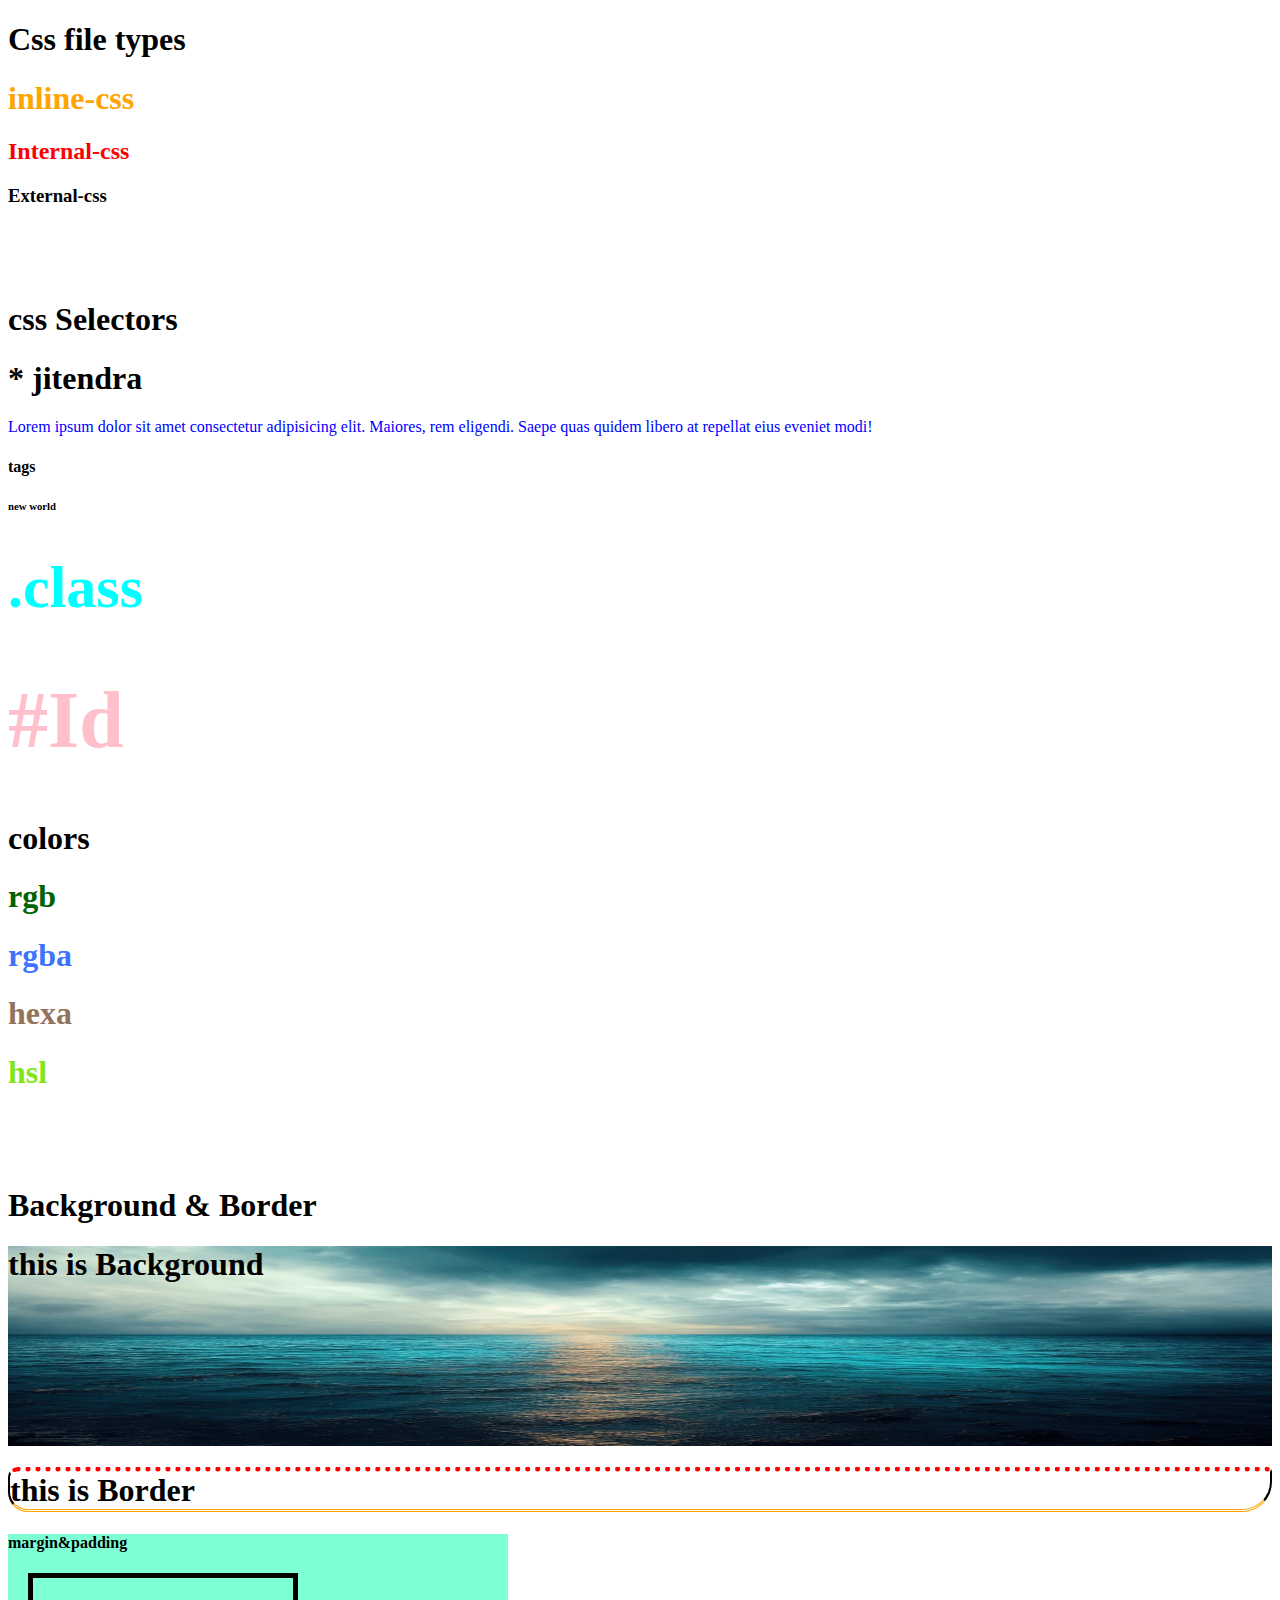
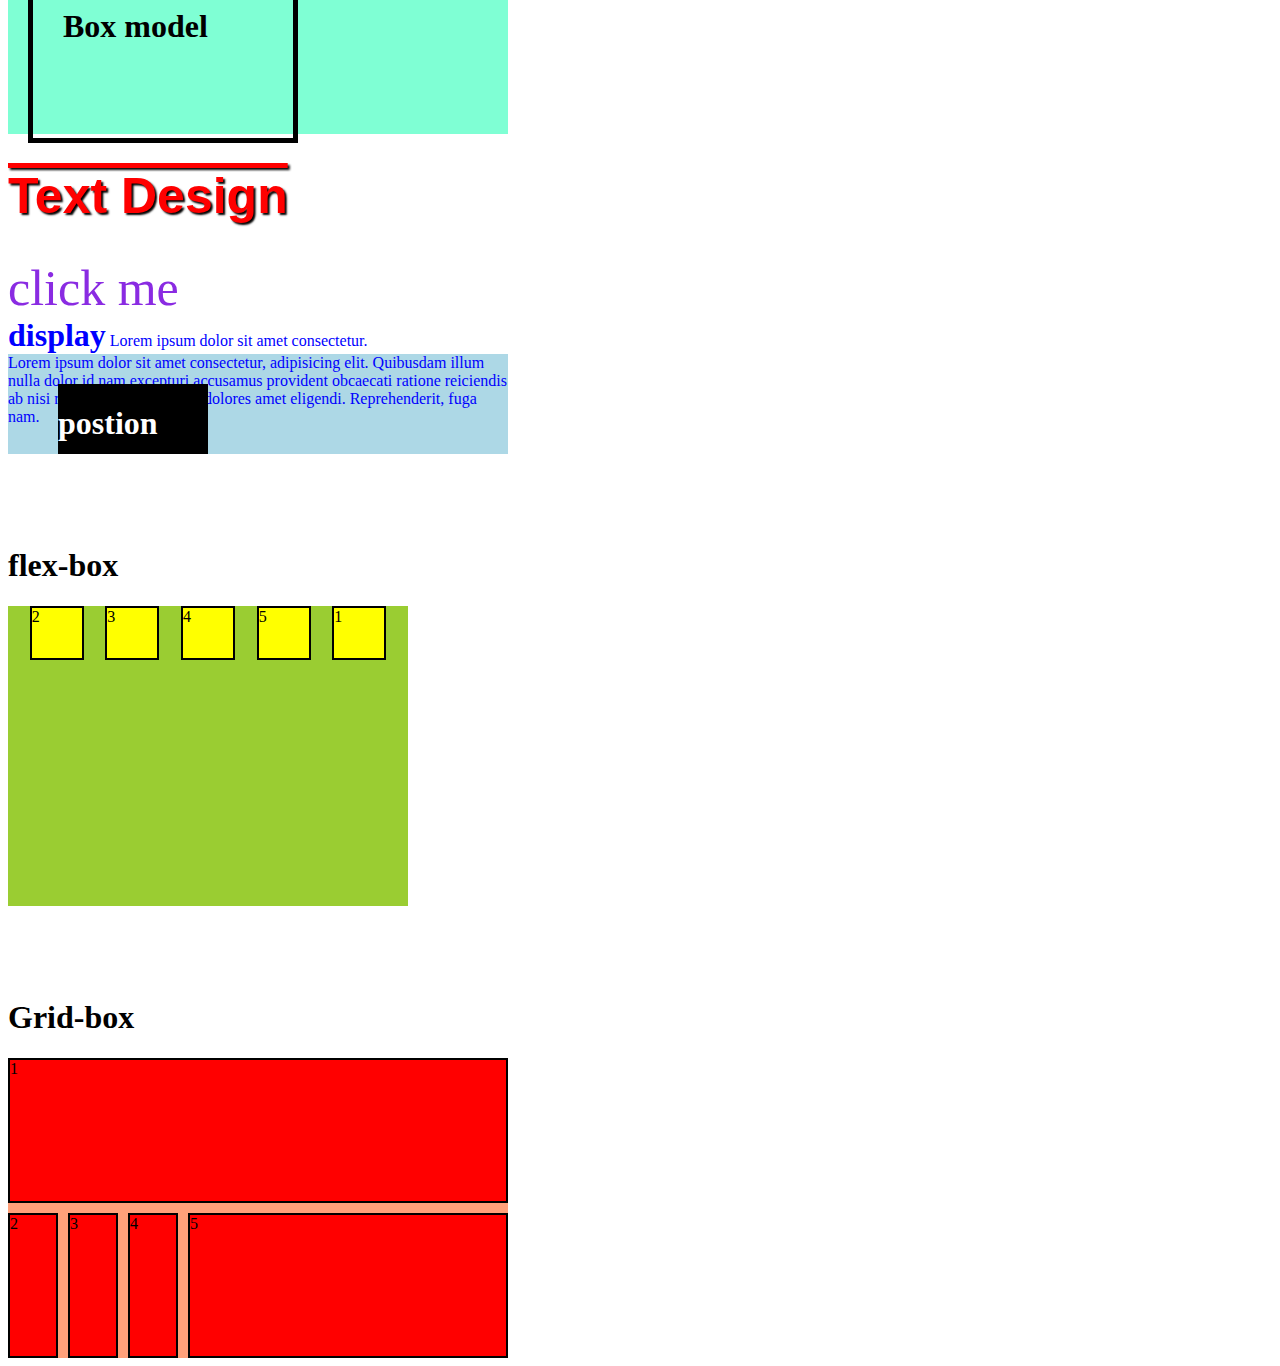
<file: css/index.html>
<!DOCTYPE html>
<html lang="en">
<head>
    <meta charset="UTF-8">
    <meta name="viewport" content="width=device-width, initial-scale=1.0">
    <title>Css</title>
    <style>
        h2{
            color: red;
        }
    </style>
     <link rel="stylesheet" href="style.css">
     
</head>
<body>
    <h1>Css file types</h1>
    <!-- inline-css -->
     <h1 style="color: orange;">inline-css</h1>

     <!-- Internal-css -->
      <h2>Internal-css  </h2>

      <!-- External-css -->
      <h3>External-css </h3>

      <br>
      <br><br>
      <h1> css Selectors</h1>
      <!-- universal Selectors -->
       <h1>* jitendra</h1>
       <p>Lorem ipsum dolor sit amet consectetur adipisicing elit. Maiores, rem eligendi. Saepe quas quidem libero at repellat eius eveniet modi!</p>

       <!-- tags -->
        <h4>tags</h4>
        <h6>new world</h6>

        <!-- class -->
         <h1 class="heading">.class</h1>

         <!-- id -->
          <h1 id="id">#Id</h1>

          <h1>colors</h1>

          <h1 class="rgb">rgb</h1>
          <h1 class="rgba">rgba</h1>
          <h1 class="hexa">hexa</h1>
          <h1 class="hsl">hsl</h1>

          <br>
          <br><br>
          <h1> Background & Border</h1>

          <div class="bg">
            <h1>this is Background</h1>
          </div>

          <div class="Border">
            <h1>this is Border</h1>
          </div>

          <div class="box">
            <h4>margin&padding</h4>
            <h1>Box model</h1> 
          </div>

          <div class="text">
<h1>
    Text design
</h1>
          </div>
        <div class="link">
            <a href="#">click me</a>
        </div>

        <div class="display">
          <h1>display</h1>
          <p>Lorem ipsum dolor sit amet consectetur.</p>
        </div>

        <div class="postion">
          <div class="postion-box">
            <h1>postion</h1>
            
          </div>
          <p>Lorem ipsum dolor sit amet consectetur, adipisicing elit. Quibusdam illum nulla dolor id nam excepturi accusamus provident obcaecati ratione reiciendis ab nisi reprehenderit, nostrum dolores amet eligendi. Reprehenderit, fuga nam.</p>
        </div>
        <br><br><br><br>
<h1>flex-box</h1>
        <div class="container">
      
          <div class="flex-box flex-1">1</div>
          <div class="flex-box flex-2">2</div>
          <div class="flex-box flex-3">3</div>
          <div class="flex-box flex-4">4</div>
          <div class="flex-box flex-5">5</div>
          
        </div>
        <br><br><br><br>

        <h1>Grid-box</h1>
        <div class="Grid-container">
      
          <div class="Grid-box Grid-1">1</div>
          <div class="Grid-box Grid-2">2</div>
          <div class="Grid-box Grid-3">3</div>
          <div class="Grid-box Grid-4">4</div>
          <div class="Grid-box Grid-5">5</div>
          
        </div>

</html>
</file>
<file: css/style.css>
/* Selectors */
* {
  color: black;
}

h4,
h6 {
  color: black;
}

.heading {
  color: aqua;
  font-size: 60px;
}

#id {
  color: pink;
  font-size: 80px;
}
/* colors */
.rgb {
  color: rgb(0, 98, 0);
}

.rgba {
  color: rgba(34, 96, 255, 0.9);
}

.hexa {
  color: #937458;
}

.hsl {
  color: hsl(90, 80%, 50%);
}
/* Background */

.bg {
  height: 200px;
  background: lightblue url(img/image.png) no-repeat center center/100% 100%;
}
.Border h1 {
  border: 2px solid black;
  border-bottom: 3px double orange;
  border-top: 5px dotted red;
  border-radius: 10px 5px 30px 20px;
}

.box {
  width: 500px;
  height: 200px;
  background-color: aquamarine;
}
.box h1 {
  width: 200px;
  height: 100px;
  border: 5px solid;
  margin: 20px;
  padding: 30px;
}

.text h1 {
  color: red;
  font-size: 50px;
  font-family: "Segoe UI", Tahoma, Geneva, Verdana, sans-serif;
  font-weight: 300px;
  text-transform: capitalize;
  text-shadow: 2px 2px 2px black;
  text-decoration: overline;
}
.link a {
  text-decoration: none;
  font-size: 50px;
  color: blueviolet;
}
.link a:active {
  color: red;
}
.link a:hover {
  color: blue;
  text-decoration: underline;
}

.display h1,
p {
  color: blue;
  display: inline;
}
.postion {
  width: 500px;
  height: 100px;
  background: lightblue;
  position: relative;
  overflow: scroll;
}
.postion-box h1 {
  color: white;
}
.postion-box {
  width: 150px;
  height: 150px;
  background: #000;
  position: absolute;
  top: 30px;
  left: 50px;
}

.container {
  width: 400px;
  height: 300px;
  background: yellowgreen;
  display: flex;
  justify-content: space-evenly;
  flex-direction: row;
  flex-wrap: wrap;
 
}

.flex-box {
  width: 50px;
  height: 50px;
  background: yellow;
  border: 2px solid black;
}
.flex-1 {
  order: 2;
}
@media  (max-width:720px) and (min-width:480px){
  .container{
    flex-direction: column;
    background: lightcoral;
  }
}

.Grid-container{
  width: 500px;
  height: 300px;
  background: lightsalmon;
  display: grid;
  grid-template-columns: 50px 50px 50px;
  gap: 10px;
}
.Grid-box {
  background: red;
  border: 2px solid black;
  
}
.Grid-1{
  grid-column-start: 1;
  grid-column-end: 5;
}
</file>
